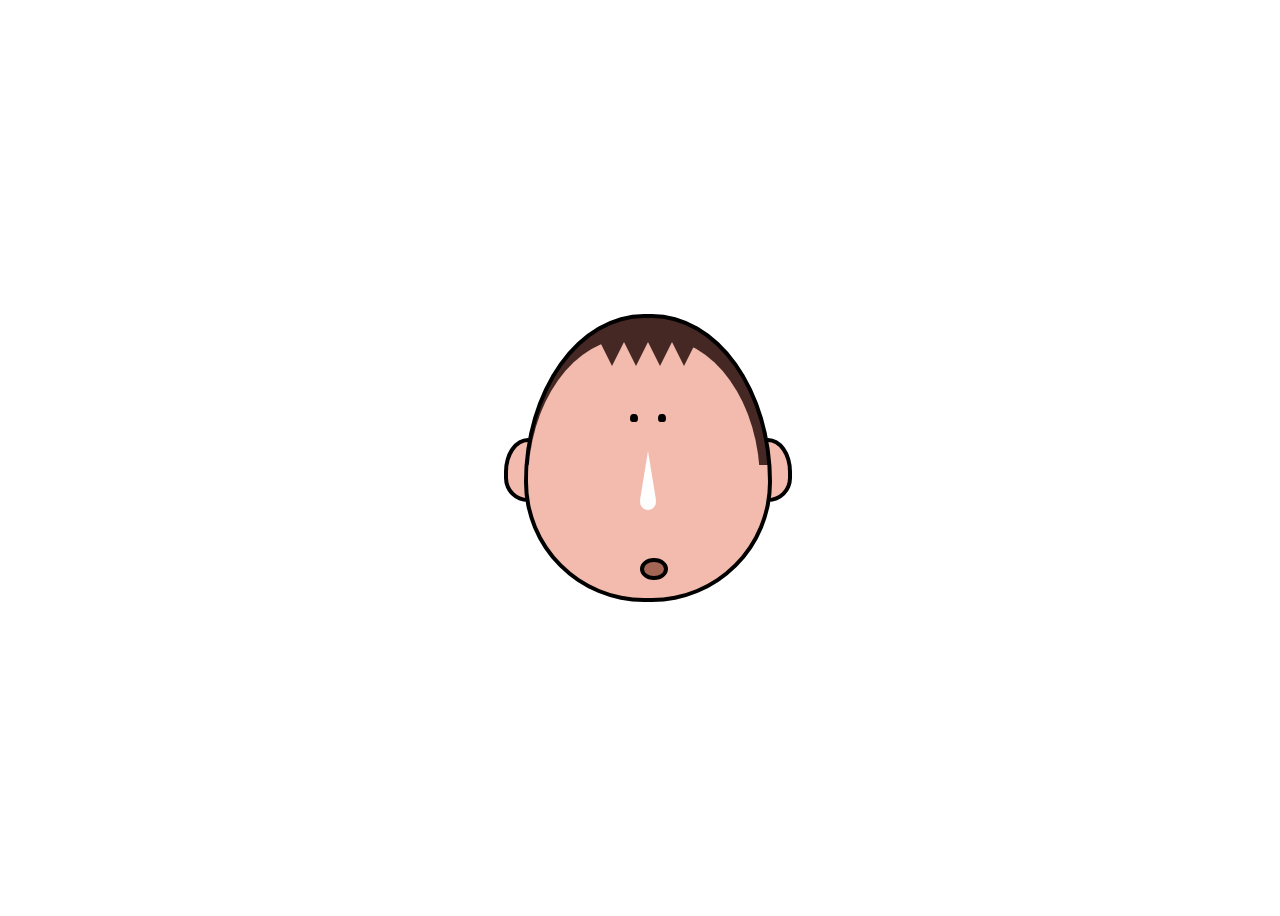
<file: bochan.html>
<!DOCTYPE html>
<html lang="en">

<head>
    <meta charset="UTF-8">
    <meta http-equiv="X-UA-Compatible" content="IE=edge">
    <meta name="viewport" content="width=device-width, initial-scale=1.0">
    <link rel="shortcut icon" href="./heart.ico" type="image/x-icon">
    <link rel="stylesheet" href="./bochan.css">
    <title>bochan</title>
</head>

<body>
    <div class="bo">
        <div class="face">
            <div class="earL"></div>
            <div class="earR"></div>
            <div class="eyeL"></div>
            <div class="eyeR"></div>
            <div class="hairs"></div>
            <div class="nose"></div>
            <div class="mouth"></div>
            <div class="smileL">
                <svg xml:space="preserve" viewBox="0 0 65 65" xmlns="http://www.w3.org/2000/svg">
                    <filter id="blurMe">
                        <feGaussianBlur in="SourceGraphic" stdDeviation="2"></feGaussianBlur>
                    </filter>
                    <path
                        d="M25 19c-6 2-12 4-18 5-2 0-4-2-6-3 1-1 2-3 3-4 11-3 22-7 32-10 2-1 4 1 6 2-1 1-2 4-3 4-4 2-9 4-14 6z"
                        fill="#EF7F71" filter="url(#blurMe)"></path>
                    <path
                        d="M35 35c-6 2-12 4-18 5-2 0-4-2-6-3 1-1 2-3 3-4 11-3 22-7 32-10 2-1 4 1 6 2-1 1-2 4-3 4-4 2-9 4-14 6z"
                        fill="#EF7F71" filter="url(#blurMe)"></path>
                    <path
                        d="M45 50c-6 2-12 4-18 5-2 0-4-2-6-3 1-1 2-3 3-4 11-3 22-7 32-10 2-1 4 1 6 2-1 1-2 4-3 4-4 2-9 4-14 6z"
                        fill="#EF7F71" filter="url(#blurMe)"></path>
                </svg>
            </div>
            <div class="smileR">
                <svg xml:space="preserve" viewBox="0 0 65 65" xmlns="http://www.w3.org/2000/svg">
                    <filter id="blurMe">
                        <feGaussianBlur in="SourceGraphic" stdDeviation="2"></feGaussianBlur>
                    </filter>
                    <path
                        d="M25 19c-6 2-12 4-18 5-2 0-4-2-6-3 1-1 2-3 3-4 11-3 22-7 32-10 2-1 4 1 6 2-1 1-2 4-3 4-4 2-9 4-14 6z"
                        fill="#EF7F71" filter="url(#blurMe)"></path>
                    <path
                        d="M35 35c-6 2-12 4-18 5-2 0-4-2-6-3 1-1 2-3 3-4 11-3 22-7 32-10 2-1 4 1 6 2-1 1-2 4-3 4-4 2-9 4-14 6z"
                        fill="#EF7F71" filter="url(#blurMe)"></path>
                    <path
                        d="M45 50c-6 2-12 4-18 5-2 0-4-2-6-3 1-1 2-3 3-4 11-3 22-7 32-10 2-1 4 1 6 2-1 1-2 4-3 4-4 2-9 4-14 6z"
                        fill="#EF7F71" filter="url(#blurMe)"></path>
                </svg>
            </div>

            <div class="snow">
                <div class="mountain-cap-1"></div>
                <div class="mountain-cap-2"></div>
                <div class="mountain-cap-3"></div>
                <div class="mountain-cap-4"></div>
                <div>
                </div>
            </div>
        </div>
    </div>
</body>

</html>
</file>
<file: bochan.css>
body {
    width: 100vw;
    height: 100vh;
    display: flex;
    align-items: center;
    justify-content: center;
}

.face {
    position: relative;
    width: 300px;
    height: 350px;
    background-color: #6C757D;
    background: linear-gradient(180deg, #452824 184px, #f2bbad 34px);
    border-top-right-radius: 250px 350px;
    border-top-left-radius: 250px 350px;
    border-bottom-left-radius: 250px 250px;
    border-bottom-right-radius: 250px 250px;
    border: 5px solid black;
}

.hairs {
    height: 180px;
    background-color: #f2bbad;
    position: absolute;
    width: 290px;
    border-top-right-radius: 250px 350px;
    border-top-left-radius: 250px 350px;
    top: 25px;
}

.snow {
    transform: translateX(150px);
    transform-origin: right;
}

.mountain-cap-1,
.mountain-cap-2,
.mountain-cap-3,
.mountain-cap-4 {
    position: absolute;
    top: 20px;
    border-left: 20px solid transparent;
    border-right: 20px solid transparent;
    border-top: 40px solid #452824;
}

.mountain-cap-1 {
    left: -65px;
}

.mountain-cap-2 {
    left: -35px;
}

.mountain-cap-3 {
    left: -5px;
}

.mountain-cap-4 {
    left: 25px;
}

.earL {
    border-top-right-radius: 250px 350px;
    border-top-left-radius: 250px 350px;
    border-bottom-left-radius: 250px 250px;
    border-bottom-right-radius: 250px 250px;
    height: 70px;
    width: 50px;
    background-color: #f2bbad;
    position: absolute;
    left: -30px;
    top: 150px;
    z-index: -1;
    border: 5px solid black;
}

.earR {
    border-top-right-radius: 250px 350px;
    border-top-left-radius: 250px 350px;
    border-bottom-left-radius: 250px 250px;
    border-bottom-right-radius: 250px 250px;
    height: 70px;
    width: 50px;
    background-color: #f2bbad;
    position: absolute;
    right: -30px;
    top: 150px;
    z-index: -4;
    border: 5px solid black;
}

.eyeR {
    border-top-right-radius: 250px 350px;
    border-top-left-radius: 250px 350px;
    border-bottom-left-radius: 250px 250px;
    border-bottom-right-radius: 250px 250px;
    height: 10px;
    width: 10px;
    background-color: black;
    position: absolute;
    left: 128px;
    top: 120px;
    z-index: 2;
    animation: blinkR 5s infinite linear;
}

.eyeL {
    border-top-right-radius: 250px 350px;
    border-top-left-radius: 250px 350px;
    border-bottom-left-radius: 250px 250px;
    border-bottom-right-radius: 250px 250px;
    height: 10px;
    width: 10px;
    background-color: black;
    position: absolute;
    right: 128px;
    top: 120px;
    z-index: 2;
    animation: blinkL 5s infinite linear;
}

.nose {
    background: #fefefe;
    width: 20px;
    height: 20px;
    border-radius: 50%;
    color: #0F0;
    position: absolute;
    top: 220px;
    left: 140px;
    scale: 1 1;
    transition: all ease-in-out .3s;
    z-index: 100;
}

.nose:hover {
    scale: 1 1.25;
    top: 236px;
}

.nose:active {
    animation: propeller .5s infinite linear;
    transform-origin: 50% -55px;
    scale: 1 1.25;
    top: 220px;
    animation-delay: .5s;
}

@keyframes propeller {
    to {
        transform: rotateZ(360deg);
    }
}

@keyframes blinkL {
    98% {
        height: 10px;
        width: 10px;
        right: 128px;
        top: 120px;
    }

    100% {
        height: 3px;
        width: 11px;
        right: 126px;
        top: 123px;
    }
}

@keyframes blinkR {
    98% {
        height: 10px;
        width: 10px;
        left: 128px;
        top: 120px;
    }

    100% {
        height: 3px;
        width: 11px;
        left: 126px;
        top: 123px;
    }
}

.nose:before {
    content: "";
    position: absolute;
    top: -64px;
    left: 50%;
    border: 10px solid transparent;
    border-bottom: 62px solid #fefefe;
    transform: translateX(-50%);
}

.mouth {
    position: absolute;
    top: 300px;
    left: 140px;
    background: #a36655;
    width: 25px;
    height: 18px;
    border: 5px solid black;
    border-radius: 50%;
    transition: all .3s linear;
}

.face:active .mouth {
    top: 290px;
    width: 60px;
    height: 25px;
    left: 123px;
    border-radius: 7px 7px 130px 130px;
}

.face:active .smileL {
    height: 30px;
    width: 30px;
}

.face:active .smileR {
    height: 30px;
    width: 30px;
}

.bo {
    z-index: 10;
    zoom: 0.8;
}

.smileL {
    position: absolute;
    height: 0px;
    width: 0px;
    rotate: 310deg;
    top: 180px;
    left: 70px;
    transition: all .1s linear;
}

.smileR {
    position: absolute;
    height: 0px;
    width: 0px;
    rotate: 310deg;
    top: 180px;
    right: 70px;
    transition: all .1s linear;
}
</file>
